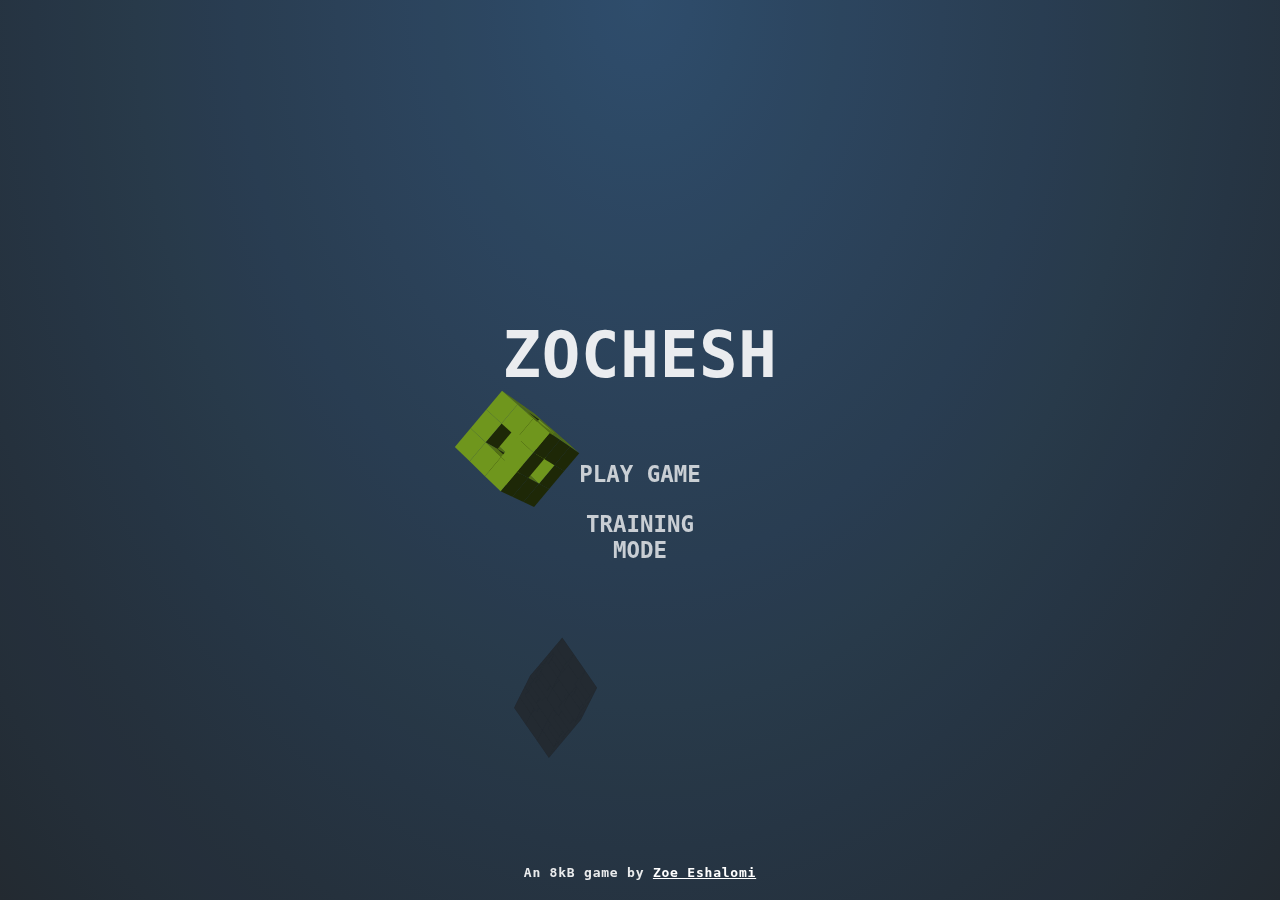
<file: index.html>
<!DOCTYPE html>
<html lang="en" >
<head>
  <meta charset="UTF-8">
  <title>Zochesh</title>
  <meta name="viewport" content="width=device-width, initial-scale=1">
<meta name="theme-color" content="#2c3f51"><link rel="stylesheet" href="./style 2.css">

</head>
<body>
<!-- partial:index.partial.html -->
<!-- Game canvas -->
<canvas id="c"></canvas>

<!-- Gameplay HUD -->
<div class="hud">
	<div class="hud__score">
		<div class="score-lbl"></div>
		<div class="cube-count-lbl"></div>
	</div>
	<div class="pause-btn"><div></div></div>
	<div class="slowmo">
		<div class="slowmo__bar"></div>
	</div>
</div>

<!-- Menu System -->
<div class="menus">
	<div class="menu menu--main">
		<h1>ZOCHESH</h1>
		<button type="button" class="play-normal-btn">PLAY GAME</button>
		<button type="button" class="play-casual-btn">TRAINING MODE</button>
		<div class="credits">An 8kB game by <a href="#">Zoe Eshalomi</a></div>
	</div>
	<div class="menu menu--pause">
		<h1>Paused</h1>
		<button type="button" class="resume-btn">RESUME GAME</button>
		<button type="button" class="menu-btn--pause">MAIN MENU</button>
	</div>
	<div class="menu menu--score">
		<h1>Game Over</h1>
		<h2>Your Score:</h2>
		<div class="final-score-lbl"></div>
		<div class="high-score-lbl"></div>
		<button type="button" class="play-again-btn">PLAY AGAIN</button>
		<button type="button" class="menu-btn--score">MAIN MENU</button>
	</div>
</div>
<!-- partial -->
  <script type="module" src="./script 1.js"></script>

</body>
</html>
</file>
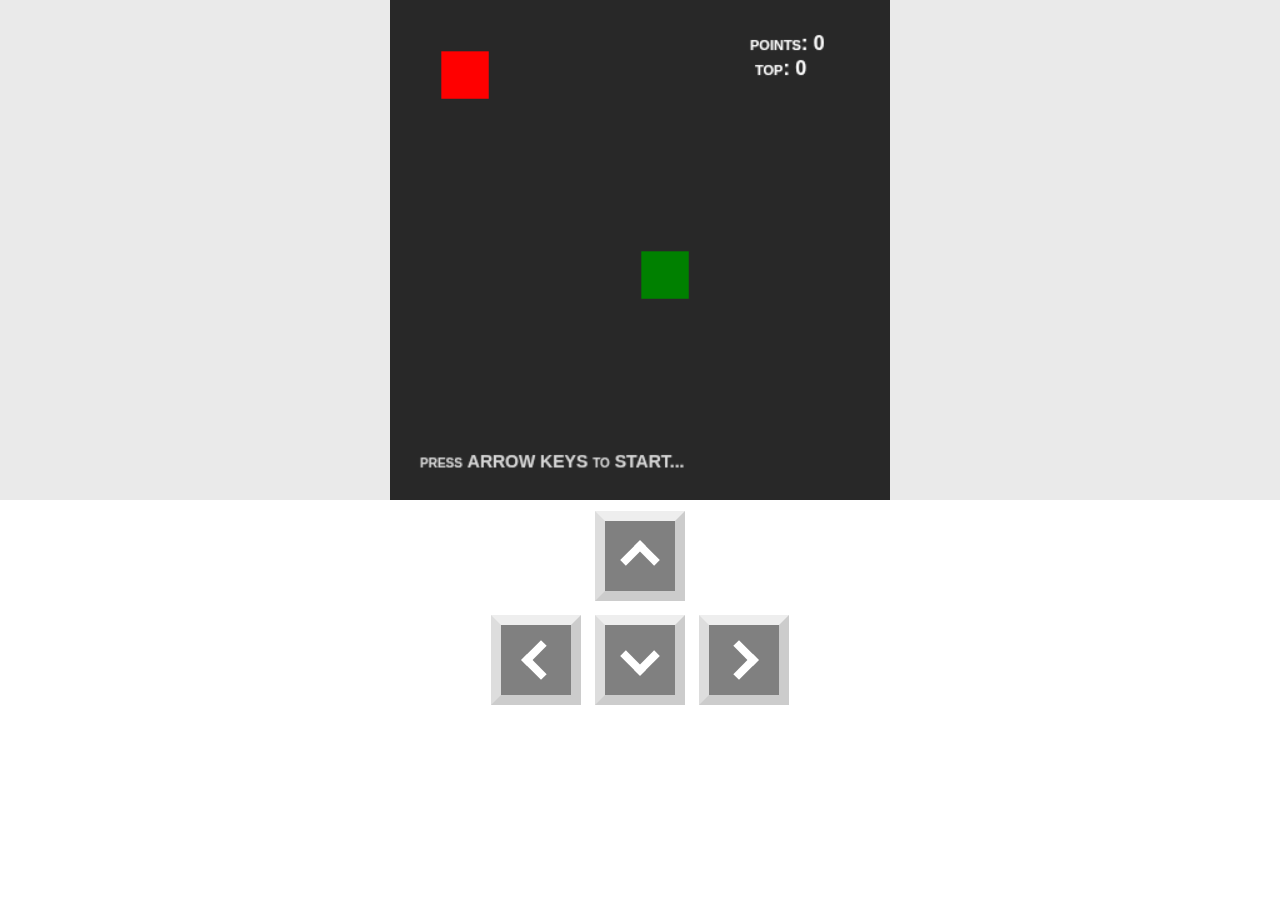
<file: eshalomi.html>
<!DOCTYPE html>
<html>
<head>
  <meta charset="UTF-8">
  <meta name="viewport" content="width=device-width, initial-scale=1">
	<title>Snake Game</title>
	<link rel="stylesheet" href="style.css">
</head>
<body>
	<div id="game-container">
		<canvas id="gc" class="game-canvas" width="400" height="400"></canvas>
	</div>
	<div class="keys">
	  <a class="up arr" onclick="Snake.action('up')">
	    <i class="chevron up"></i></a>
	  <br />
	  <a class="left arr" onclick="Snake.action('left')">
	    <i class="chevron left"></i></a>
	  <a class="down arr" onclick="Snake.action('down')">
	    <i class="chevron down"></i></a>
	  <a class="right arr" onclick="Snake.action('right')">
	    <i class="chevron right"></i></a>
	</div>
	<script type="text/javascript" src="game.js"></script>
</body>
</html>
</file>
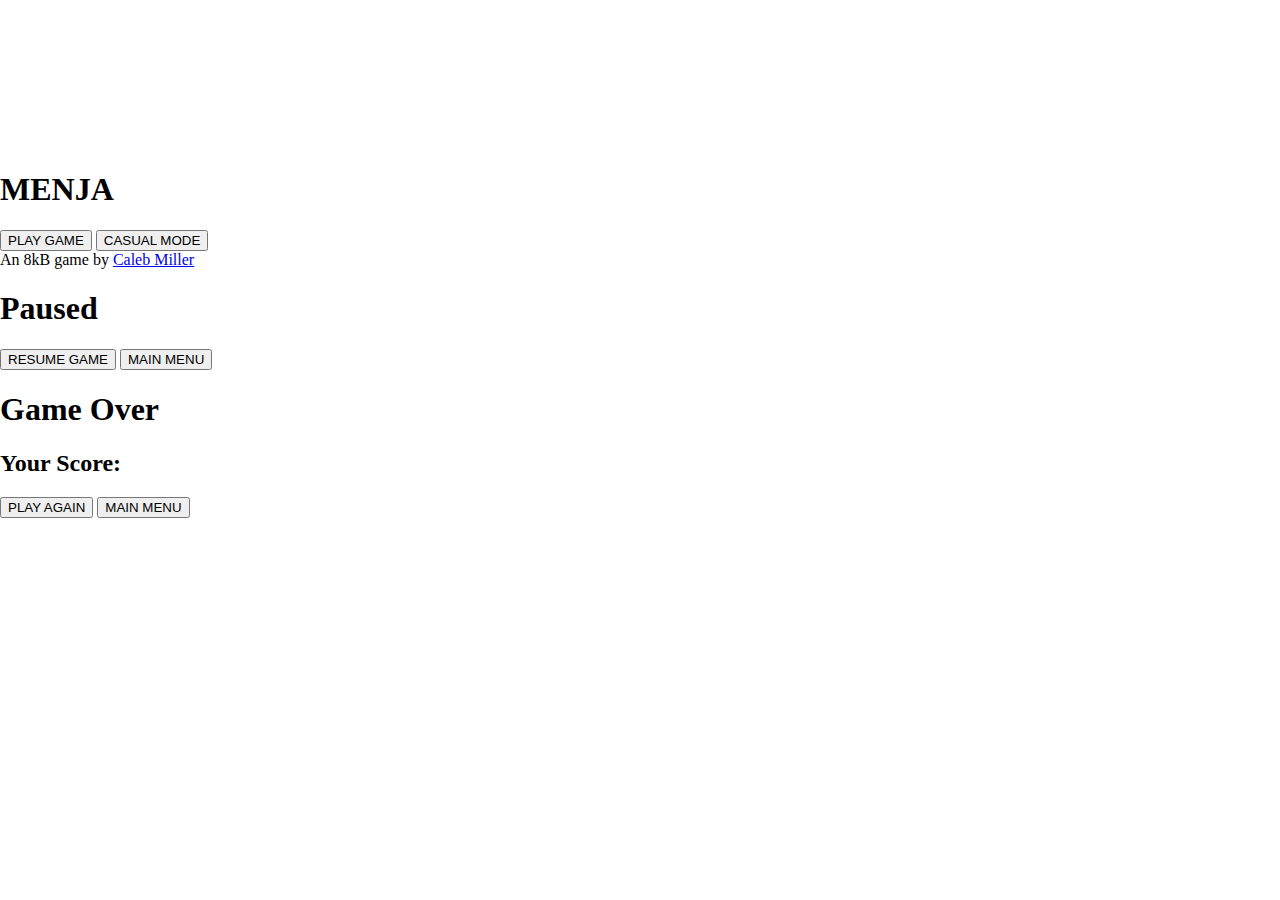
<file: index (1).html>
<html>
  <head>
    <title>Menja full game with source code</title>
    </head>
    <body>
      <!-- Game canvas -->
      <canvas id="c"></canvas>
      
      <!-- Gameplay HUD -->
      <div class="hud">
      	<div class="hud__score">
      		<div class="score-lbl"></div>
      		<div class="cube-count-lbl"></div>
      	</div>
      	<div class="pause-btn"><div></div></div>
      	<div class="slowmo">
      		<div class="slowmo__bar"></div>
      	</div>
      </div>
      
      <!-- Menu System -->
      <div class="menus">
      	<div class="menu menu--main">
      		<h1>MENJA</h1>
      		<button type="button" class="play-normal-btn">PLAY GAME</button>
      		<button type="button" class="play-casual-btn">CASUAL MODE</button>
      		<div class="credits">An 8kB game by <a href="https://cmiller.tech">Caleb Miller</a></div>
      	</div>
      	<div class="menu menu--pause">
      		<h1>Paused</h1>
      		<button type="button" class="resume-btn">RESUME GAME</button>
      		<button type="button" class="menu-btn--pause">MAIN MENU</button>
      	</div>
      	<div class="menu menu--score">
      		<h1>Game Over</h1>
      		<h2>Your Score:</h2>
      		<div class="final-score-lbl"></div>
      		<div class="high-score-lbl"></div>
      		<button type="button" class="play-again-btn">PLAY AGAIN</button>
      		<button type="button" class="menu-btn--score">MAIN MENU</button>
      	</div>
      </div>
      <script src="script.js"></script>
      <link rel="stylesheet" href="style.css">
    </body>
</html>
</file>
<file: style 2.css>
body {
	margin: 0;
	background-color: #000;
	background-image: radial-gradient(ellipse at top, #335476 0.0%, #31506e 11.1%, #304b67 22.2%, #2f4760 33.3%, #2d4359 44.4%, #2c3f51 55.6%, #2a3a4a 66.7%, #293643 77.8%, #28323d 88.9%, #262e36 100.0%);
	height: 100vh;
	overflow: hidden;

	font-family: monospace;
	font-weight: bold;
	letter-spacing: 0.06em;
	color: rgba(255, 255, 255, 0.75);
}

#c {
	display: block;
	touch-action: none;
	transform: translateZ(0);
}


/*/////////////////////
//        HUD        //
/////////////////////*/


.hud__score,
.pause-btn {
	position: fixed;
	font-size: calc(14px + 2vw + 1vh);
}

.hud__score {
	top: 0.65em;
	left: 0.65em;
	pointer-events: none;
	user-select: none;
}

.cube-count-lbl {
	font-size: 0.46em;
}

.pause-btn {
	position: fixed;
	top: 0;
	right: 0;
	padding: 0.8em 0.65em;
}

.pause-btn > div {
	position: relative;
	width: 0.8em;
	height: 0.8em;
	opacity: 0.75;
}

.pause-btn > div::before,
.pause-btn > div::after {
	content: '';
	display: block;
	width: 34%;
	height: 100%;
	position: absolute;
	background-color: #fff;
}

.pause-btn > div::after {
	right: 0;
}

.slowmo {
	position: fixed;
	bottom: 0;
	width: 100%;
	pointer-events: none;
	opacity: 0;
	transition: opacity 0.4s;
	will-change: opacity;
}

.slowmo::before {
	content: 'SLOW-MO';
	display: block;
	font-size: calc(8px + 1vw + 0.5vh);
	margin-left: 0.5em;
	margin-bottom: 8px;
}

.slowmo::after {
	content: '';
	display: block;
	position: fixed;
	bottom: 0;
	width: 100%;
	height: 1.5vh;
	background-color: rgba(0, 0, 0, 0.25);
	z-index: -1;
}

.slowmo__bar {
	height: 1.5vh;
	background-color: rgba(255, 255, 255, 0.75);
	transform-origin: 0 0;
}



/*/////////////////////
//       MENUS       //
/////////////////////*/

.menus::before {
	content: '';
	pointer-events: none;
	position: fixed;
	top: 0;
	right: 0;
	bottom: 0;
	left: 0;
	background-color: #000;
	opacity: 0;
	transition: opacity 0.2s;
	transition-timing-function: ease-in;
}

.menus.has-active::before {
	opacity: 0.08;
	transition-duration: 0.4s;
	transition-timing-function: ease-out;
}

.menus.interactive-mode::before {
	opacity: 0.02;
}



/* Menu containers */
.menu {
	pointer-events: none;
	position: fixed;
	top: 0;
	right: 0;
	bottom: 0;
	left: 0;
	display: flex;
	flex-direction: column;
	justify-content: center;
	align-items: center;
	user-select: none;
	text-align: center;
	color: rgba(255, 255, 255, 0.9);
	opacity: 0;
	visibility: hidden;
	transform: translateY(30px);
	transition-property: opacity, visibility, transform;
	transition-duration: 0.2s;
	transition-timing-function: ease-in;
}

.menu.active {
	opacity: 1;
	visibility: visible;
	transform: translateY(0);
	transition-duration: 0.4s;
	transition-timing-function: ease-out;
}

.menus.interactive-mode .menu.active {
	opacity: 0.6;
}

.menus:not(.interactive-mode) .menu.active > * {
	pointer-events: auto;
}


/* Common menu elements */

h1 {
	font-size: 4rem;
	line-height: 0.95;
	text-align: center;
	font-weight: bold;
	margin: 0 0.65em 1em;
}

h2 {
	font-size: 1.2rem;
	line-height: 1;
	text-align: center;
	font-weight: bold;
	margin: -1em 0.65em 1em;
}

.final-score-lbl {
	font-size: 5rem;
	margin: -0.2em 0 0;
}

.high-score-lbl {
	font-size: 1.2rem;
	margin: 0 0 2.5em;
}

button {
	display: block;
	position: relative;
	width: 200px;
	padding: 12px 20px;
	background: transparent;
	border: none;
	outline: none;
	user-select: none;
	font-family: monospace;
	font-weight: bold;
	font-size: 1.4rem;
	color: #fff;
	opacity: 0.75;
	transition: opacity 0.3s;
}

button::before {
	content: '';
	position: absolute;
	top: 0;
	right: 0;
	bottom: 0;
	left: 0;
	background-color: rgba(255, 255, 255, 0.15);
	transform: scale(0, 0);
	opacity: 0;
	transition: opacity 0.3s, transform 0.3s;
}

/* No `:focus` styles because this is a mouse/touch game! */
button:active {
	opacity: 1;
}

button:active::before {
	transform: scale(1, 1);
	opacity: 1;
}

.credits {
	position: fixed;
	width: 100%;
	left: 0;
	bottom: 20px;
}

a {
	color: white;
}

/* Only enable hover state on large screens */
@media (min-width: 1025px) {
	button:hover {
		opacity: 1;
	}

	button:hover::before {
		transform: scale(1, 1);
		opacity: 1;
	}
}
</file>
<file: style.css>
body {
  margin: 0;
}

.game-canvas {
  width: 100%;
  height: 100vw;
  max-width: 500px;
  max-height:500px;
  margin-left: auto;
  margin-right: auto;
}

.keys {
  font-family: 'Lato', sans-serif;
  text-align: center;
  width: 100%;
  padding: 10px;
  box-sizing: border-box;
  height: 200px;
  margin: auto;
}

.up {
  position: relative;
  top: -4px;
}

.chevron::before {
  border-style: solid;
  border-width: 8px 8px 0 0;
  content: '';
  display: inline-block;
  height: 20px;
  width: 20px;
  top: -10px;
  position: relative;
  transform: rotate(-45deg);
}

.chevron.down::before {
  transform: rotate(135deg);
  top: -22px;
}

.chevron.right::before {
  transform: rotate(45deg);
  top: -18px;
  left: -5px;
}

.chevron.left::before {
  transform: rotate(225deg);
  top: -18px;
  left: 5px;
}

.arr {
  cursor: pointer;
  width: 70px;
  height: 70px;
  text-align: center;
  line-height: 100px;
  background: gray;
  color: white;
  font-size: 50px;
  border-right: 10px solid #ccc;
  border-bottom: 10px solid #ccc;
  border-left: 10px solid #ddd;
  border-top: 10px solid #eee;
  display: inline-block;
  margin: 5px;
  transition: all .05s linear;
  user-select: none;
}

.arr:active {
  background: #555;
}

#game-container {
  display: flex;
  flex-direction: column;
  background-color: rgba(220, 220, 220, 0.6);
}
</file>
